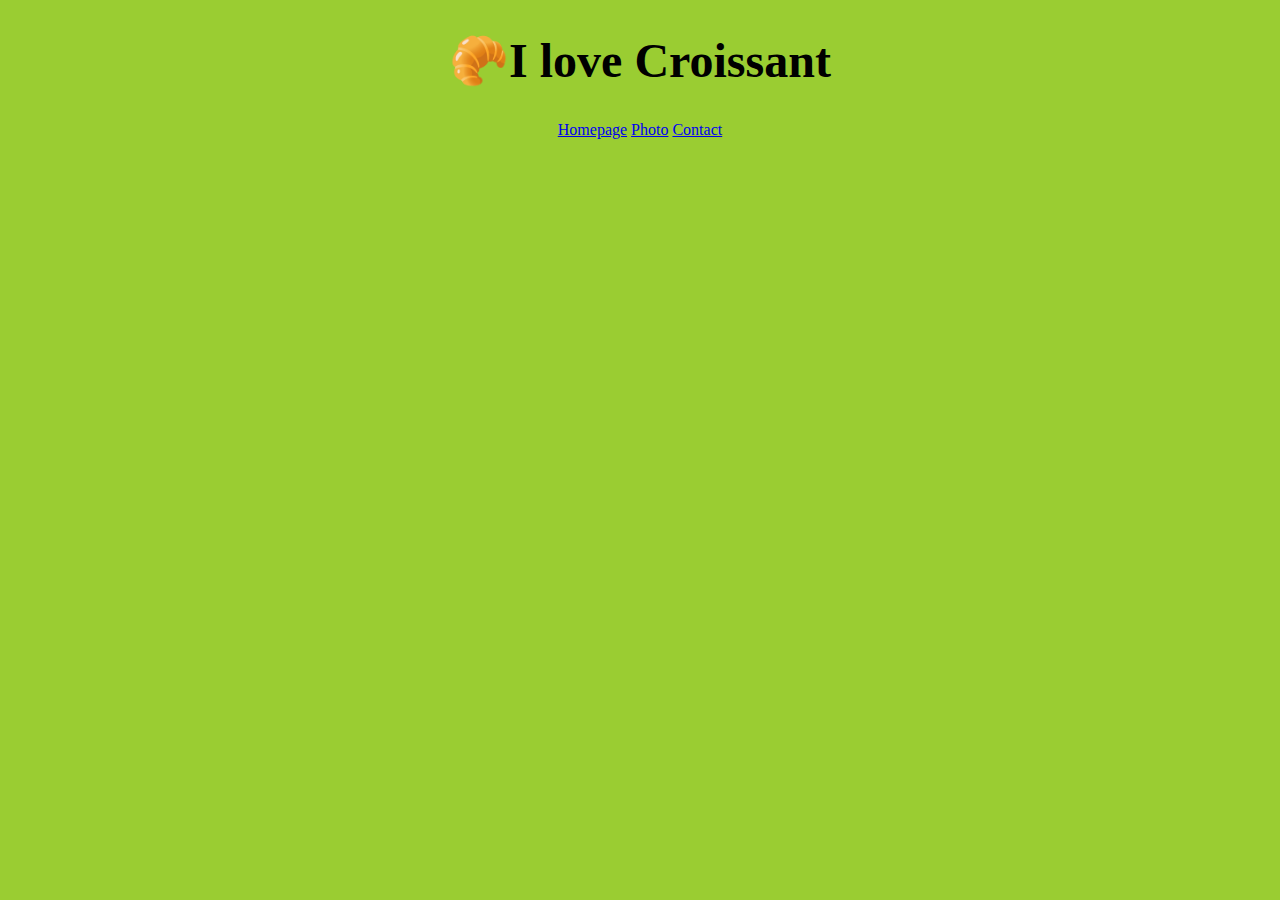
<file: index.html>
<!DOCTYPE html>
<html lang="en">
<head>
    <meta charset="UTF-8">
    <meta name="description" content="Croissant is relly taste and popular breakfast. Taste it!">
    <meta http-equiv="X-UA-Compatible" content="IE=edge">
    <meta name="viewport" content="width=device-width, initial-scale=1.0">
    <title>Croissant-great breakfast</title>
    <link rel="stylesheet" href="/css/style.css">
</head>
<body>
 <h1>
    🥐I love Croissant
 </h1> 
 <div class="photo"> 
 <a  href="/">Homepage</a> 
 <a  href="/photo.html">Photo</a>
 <a  href="/contact.html">Contact</a>
</div>
</body>
</html>
</file>
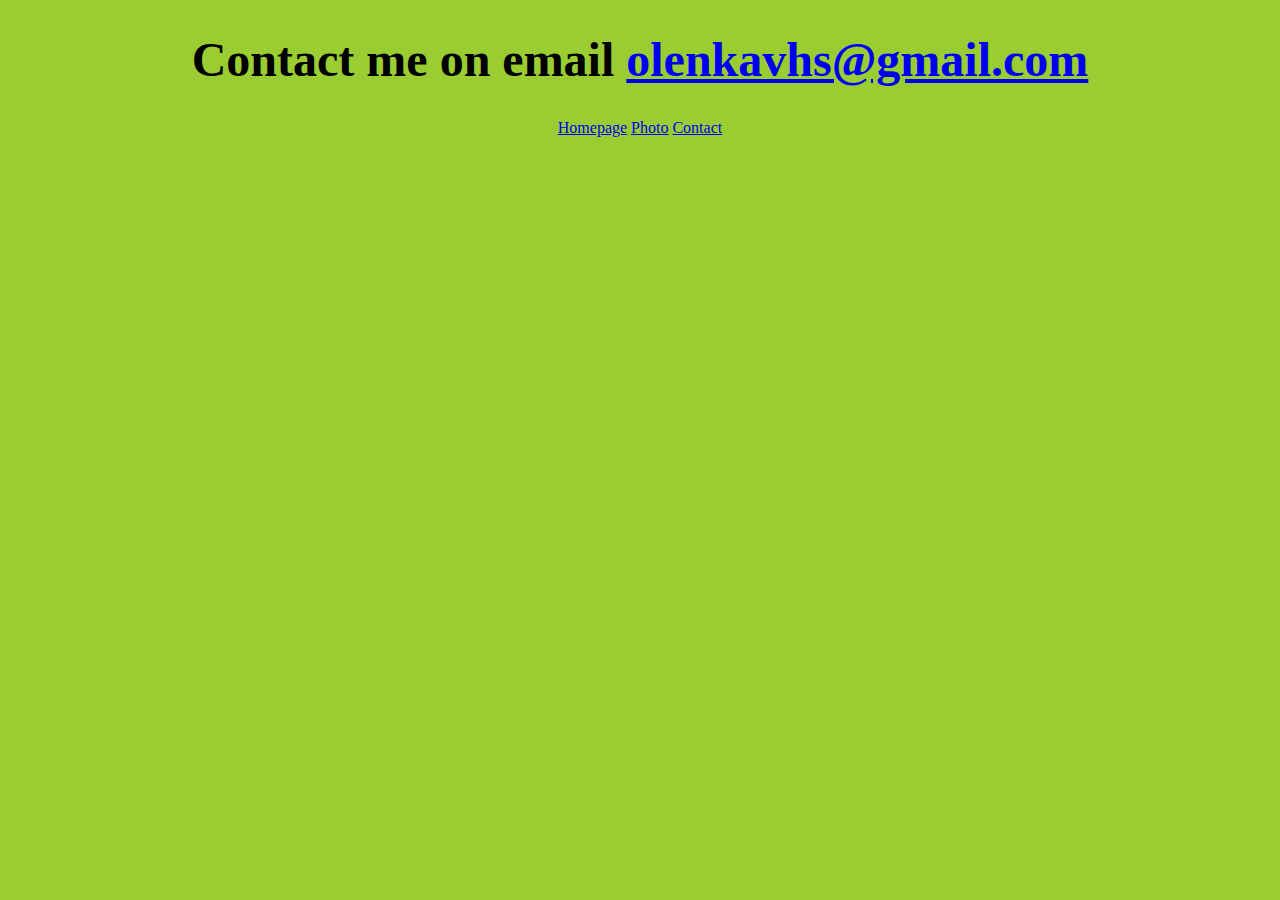
<file: contact.html>
<!DOCTYPE html>
<html lang="en">
<head>
    <meta charset="UTF-8">
    <meta name="description" content="Contact me if you love Croissant.">
    <meta http-equiv="X-UA-Compatible" content="IE=edge">
    <meta name="viewport" content="width=device-width, initial-scale=1.0">
    <title>Contact me</title>
    <link rel="stylesheet" href="/css/style.css">
</head>
<body>
  <h1>
    Contact me on email 
    <a href="mailto:olenkavhs@gmail.com">olenkavhs@gmail.com</a> 
  </h1>
  <div class="photo"> 
    <a  href="/">Homepage</a> 
    <a  href="/photo.html">Photo</a>
    <a  href="/contact.html">Contact</a>
   </div>
</body>
</html>
</file>
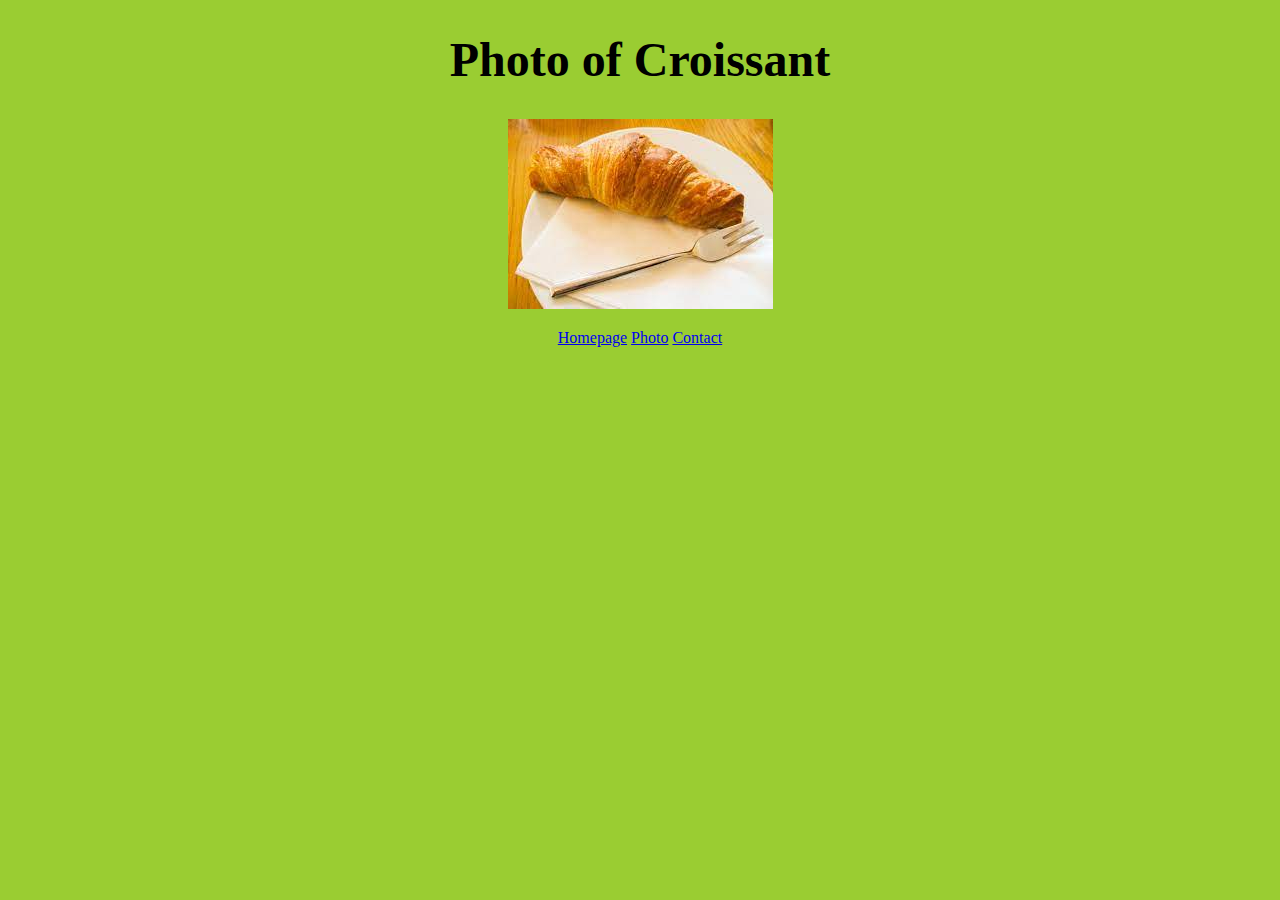
<file: photo.html>
<!DOCTYPE html>
<html lang="en">
<head>
    <meta charset="UTF-8">
    <meta name="description" content="Croisant-photo of tasty and funny food.">
    <meta http-equiv="X-UA-Compatible" content="IE=edge">
    <meta name="viewport" content="width=device-width, initial-scale=1.0">
    <title>Photo of Croissant</title>
    <link rel="stylesheet" href="/css/style.css">
</head>
<body>
   <h1>
    Photo of Croissant
</h1> 
    <img src="/images/croissant.jpg" alt="Croissant"/>
    
   
    <div class="photo"> 
        <a  href="/">Homepage</a> 
        <a  href="/photo.html">Photo</a>
        <a  href="/contact.html">Contact</a>
       </div>
</body>
</html>
</file>
<file: css/style.css>
h1{
    text-align: center;
    font-size: 48px;
}
img{
    max-width: 800px;
    display: block;
    margin: 20px auto;
}
.photo {
   display: block;
   text-align: center;
   
}
body{
    background-color: yellowgreen;
}
</file>
